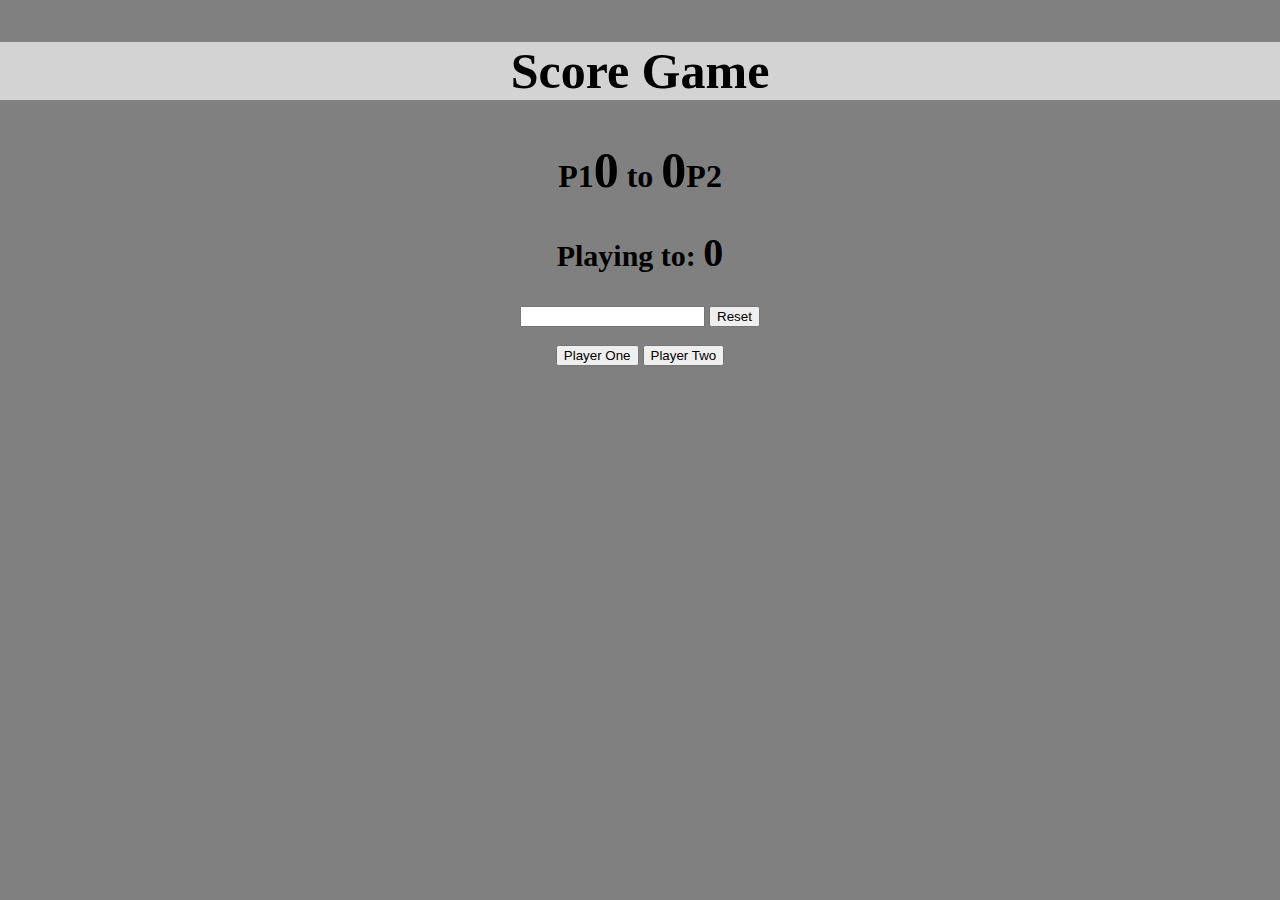
<file: index.html>
<!DOCTYPE html>
<html>
<head>
	<title>Score Keeper</title>
	<link rel="stylesheet" type="text/css" href="score.css">	

</head>
<body>
<h2>Score Game</h2>
<h1><span class="p1Name">P1</span><span id="p1Display">0</span> to <span id="p2Display">0</span><span class="p2Name">P2</span></h1>
<h3>Playing to: <span class="bol">0</span></h3>
<input type="number">
<button id="Reset">Reset</button><br><br>
<button id="P1">Player One</button>
<button id="P2">Player Two</button>
<br><br>
<span id="message"></span>
<script type="text/javascript" src="keeper.js"></script>
</body>
</html>
</file>
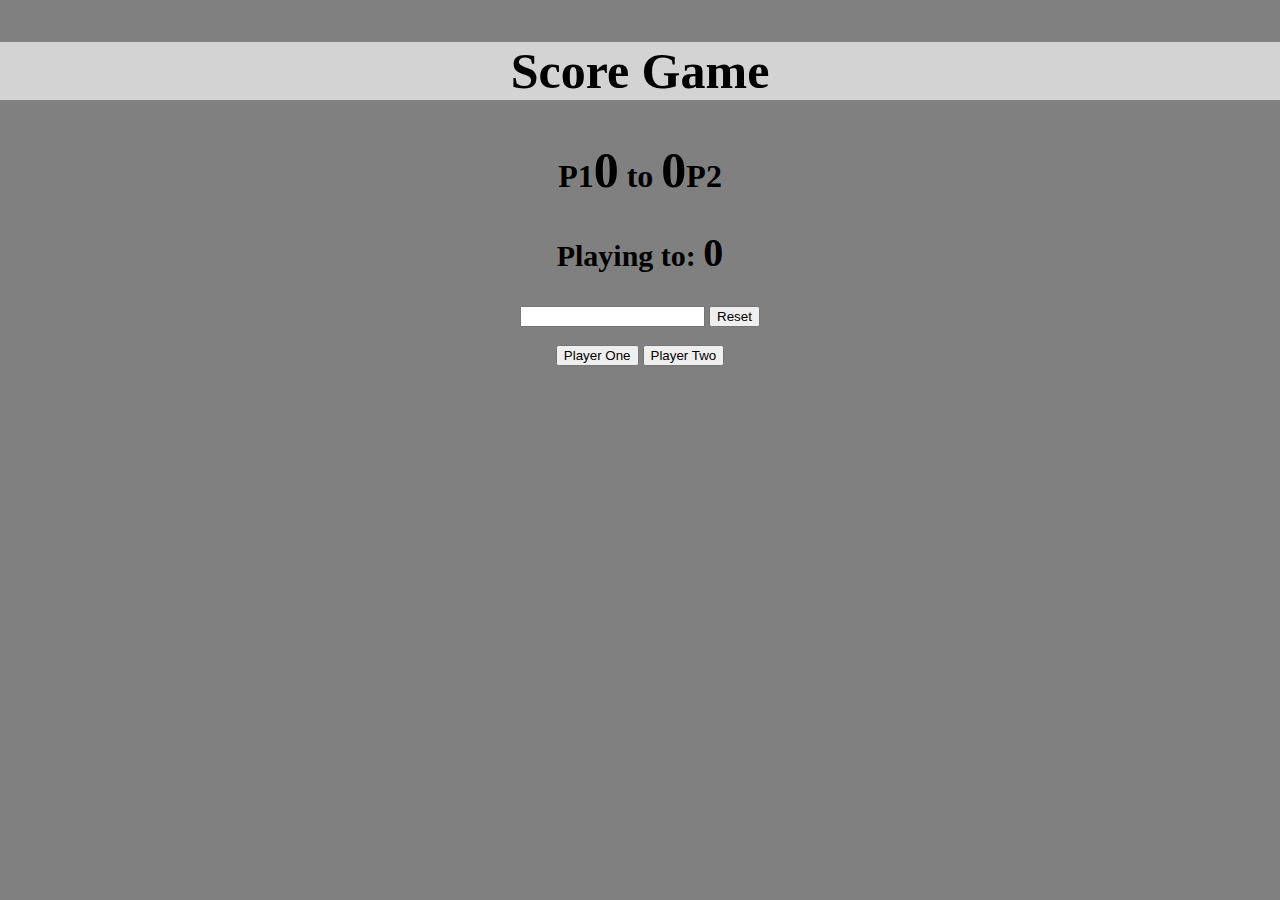
<file: score.html>
<!DOCTYPE html>
<html>
<head>
	<title>Score Keeper</title>
	<link rel="stylesheet" type="text/css" href="score.css">	

</head>
<body>
<h2>Score Game</h2>
<h1><span class="p1Name">P1</span><span id="p1Display">0</span> to <span id="p2Display">0</span><span class="p2Name">P2</span></h1>
<h3>Playing to: <span class="bol">0</span></h3>
<input type="number">
<button id="Reset">Reset</button><br><br>
<button id="P1">Player One</button>
<button id="P2">Player Two</button>
<br><br>
<span id="message"></span>
<script type="text/javascript" src="keeper.js"></script>
</body>
</html>
</file>
<file: score.css>
body{
			background: grey;
			text-align: center;
			margin: 0;
		}
		.winner{
			color: #A2DF56;
		}

		.name{
			color: white;
			font-size: 100px;
			animation: animatePlayer 2s;
			animation-iteration-count: infinite;
			animation-direction: alternate;
		}

		@keyframes animatePlayer{
			0%{
				transform: scale(.01);
				opacity: 0;
				color: white;
			}
			60%{
				transform: scale(1.2);
				opacity: 1;
				color: #A2DF56;
			}
			100%{
				transform: scale(1);
			}
		}

		p{
			font-size: 30px;
		}

		h2{
			background: #D3D3D3;
			font-size: 50px;
		}

		h3{
			font-size: 30px;
		}

		#p1Display{
			font-size: 50px;
		}
		#p2Display{
			font-size: 50px;
		}
		button:hover{
			background: tomato;
			color: black;
		}
		input:hover{
			background: #B4D2EA;
		}
		#message{
			color: #A2DF56;
			font-size: 100px;
		}

		.p1Name{
			display: inline-block;
		}

		.p2Name{
			display: inline-block;
		}

		.bol{
			font-size: 40px;
		}
</file>
